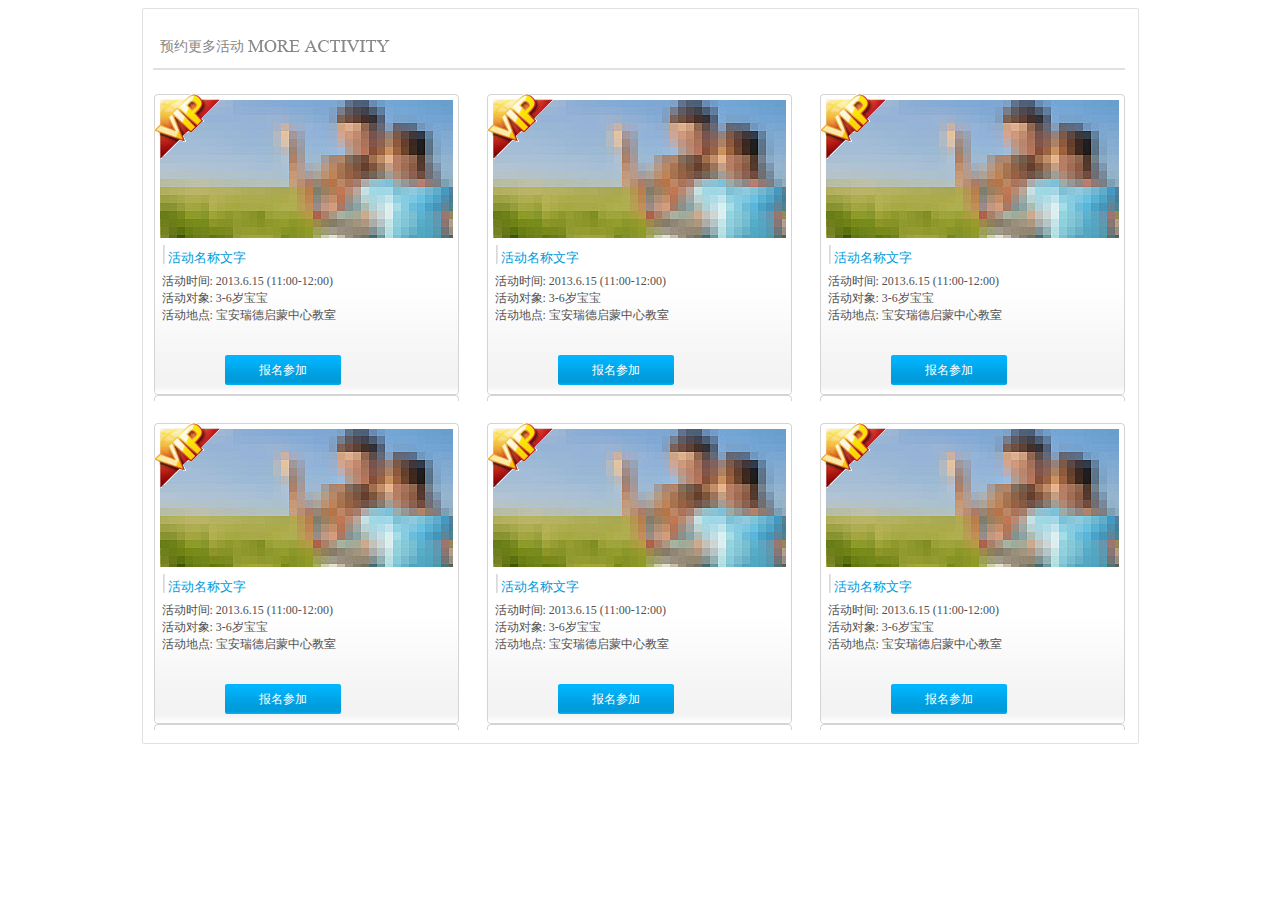
<file: index.html>
<!DOCTYPE html PUBLIC "-//W3C//DTD XHTML 1.0 Transitional//EN" "http://www.w3.org/TR/xhtml1/DTD/xhtml1-transitional.dtd">
<html xmlns="http://www.w3.org/1999/xhtml">
<head>
<meta http-equiv="Content-Type" content="text/html; charset=utf-8" />
<title>活动版式</title>
<link type="text/css" href="css/style.css" rel="stylesheet">
</head>

<body class="main">
	<h3 class="main-tit"><a href="##">预约更多活动</a></h3>
    <div class="main-list">
    	<ul>
        	<li>
            	<a href="##" class="m-l-img" target="_blank";>
                	<img src="images/main.jpg"/>
                    <i class="vip"></i>
              	</a>
                <dl>
                	<dt><a href="##" target="_blank";>活动名称文字</a></dt>
                    <dd>活动时间: 2013.6.15 (11:00-12:00)</dd>
                    <dd>活动对象: 3-6岁宝宝</dd>
                    <dd>活动地点: 宝安瑞德启蒙中心教室</dd>
            	</dl>
                <a href="##" target="_blank" class="btn">报名参加</a> 
            </li>
			<li>
            	<a href="##" class="m-l-img" target="_blank";>
                	<img src="images/main.jpg"/>
                    <i class="vip"></i>
              	</a>
                <dl>
                	<dt><a href="##" target="_blank";>活动名称文字</a></dt>
                    <dd>活动时间: 2013.6.15 (11:00-12:00)</dd>
                    <dd>活动对象: 3-6岁宝宝</dd>
                    <dd>活动地点: 宝安瑞德启蒙中心教室</dd>
            	</dl>
                <a href="##" target="_blank" class="btn">报名参加</a> 
            </li>
           <li>
            	<a href="##" class="m-l-img" target="_blank";>
                	<img src="images/main.jpg"/>
                    <i class="vip"></i>
              	</a>
                <dl>
                	<dt><a href="##" target="_blank";>活动名称文字</a></dt>
                    <dd>活动时间: 2013.6.15 (11:00-12:00)</dd>
                    <dd>活动对象: 3-6岁宝宝</dd>
                    <dd>活动地点: 宝安瑞德启蒙中心教室</dd>
            	</dl>
                <a href="##" target="_blank" class="btn">报名参加</a> 
            </li>
            <li>
            	<a href="##" class="m-l-img" target="_blank";>
                	<img src="images/main.jpg"/>
                    <i class="vip"></i>
              	</a>
                <dl>
                	<dt><a href="##" target="_blank";>活动名称文字</a></dt>
                    <dd>活动时间: 2013.6.15 (11:00-12:00)</dd>
                    <dd>活动对象: 3-6岁宝宝</dd>
                    <dd>活动地点: 宝安瑞德启蒙中心教室</dd>
            	</dl>
                <a href="##" target="_blank" class="btn">报名参加</a> 
            </li>           
            <li>
            	<a href="##" class="m-l-img" target="_blank";>
                	<img src="images/main.jpg"/>
                    <i class="vip"></i>
              	</a>
                <dl>
                	<dt><a href="##" target="_blank";>活动名称文字</a></dt>
                    <dd>活动时间: 2013.6.15 (11:00-12:00)</dd>
                    <dd>活动对象: 3-6岁宝宝</dd>
                    <dd>活动地点: 宝安瑞德启蒙中心教室</dd>
            	</dl>
                <a href="##" target="_blank" class="btn">报名参加</a> 
            </li>
            <li>
            	<a href="##" class="m-l-img" target="_blank";>
                	<img src="images/main.jpg"/>
                    <i class="vip"></i>
              	</a>
                <dl>
                	<dt><a href="##" target="_blank";>活动名称文字</a></dt>
                    <dd>活动时间: 2013.6.15 (11:00-12:00)</dd>
                    <dd>活动对象: 3-6岁宝宝</dd>
                    <dd>活动地点: 宝安瑞德启蒙中心教室</dd>
            	</dl>
                <a href="##" target="_blank" class="btn">报名参加</a> 
            </li>
        
        
        
        </ul>
    </div>
</body>
</html>
</file>
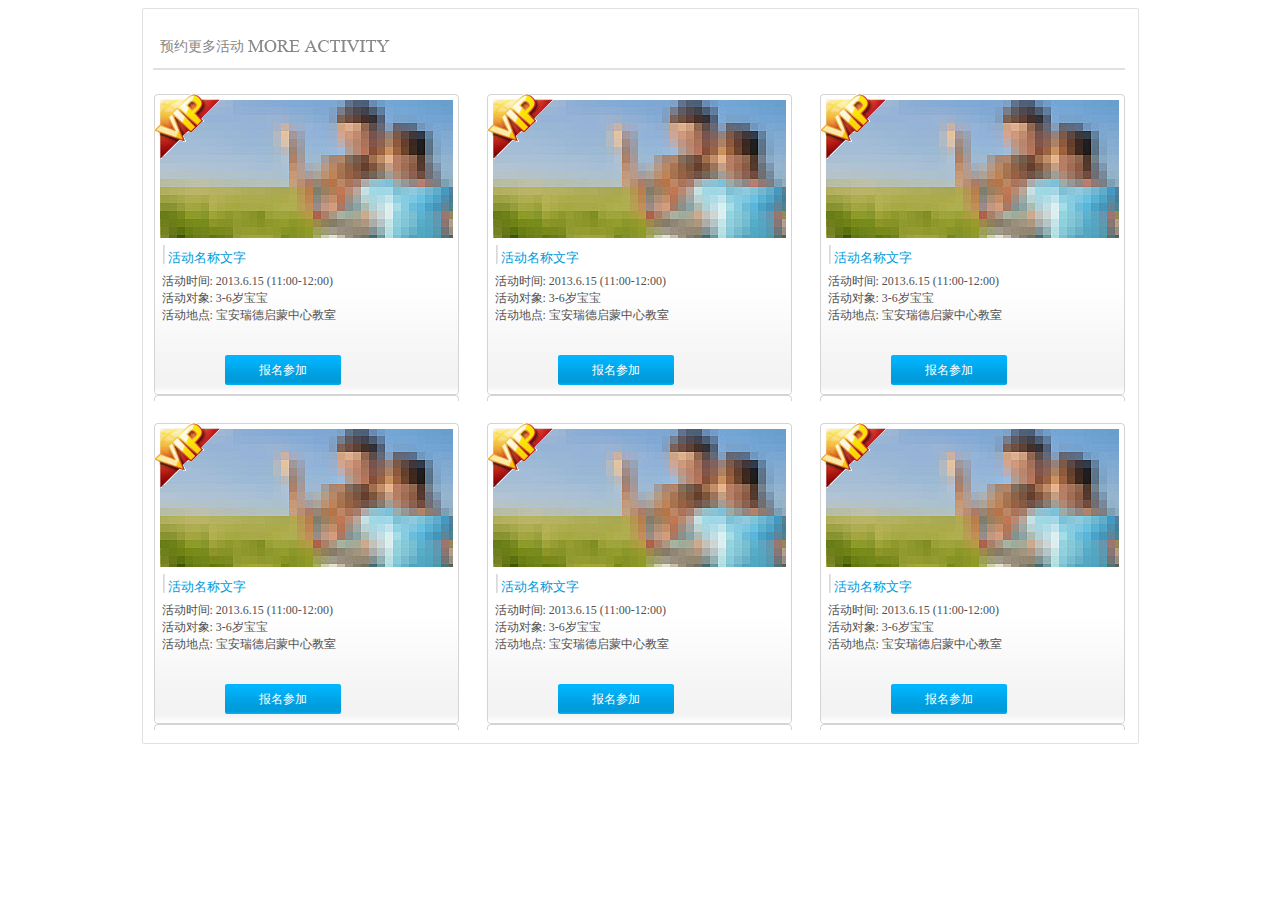
<file: demo.html>
<!DOCTYPE html PUBLIC "-//W3C//DTD XHTML 1.0 Transitional//EN" "http://www.w3.org/TR/xhtml1/DTD/xhtml1-transitional.dtd">
<html xmlns="http://www.w3.org/1999/xhtml">
<head>
<meta http-equiv="Content-Type" content="text/html; charset=utf-8" />
<title>活动版式</title>
<link type="text/css" href="css/style.css" rel="stylesheet">
</head>

<body class="main">
	<h3 class="main-tit"><a href="##">预约更多活动</a></h3>
    <div class="main-list">
    	<ul>
        	<li>
            	<a href="##" class="m-l-img" target="_blank";>
                	<img src="images/main.jpg"/>
                    <i class="vip"></i>
              	</a>
                <dl>
                	<dt><a href="##" target="_blank";>活动名称文字</a></dt>
                    <dd>活动时间: 2013.6.15 (11:00-12:00)</dd>
                    <dd>活动对象: 3-6岁宝宝</dd>
                    <dd>活动地点: 宝安瑞德启蒙中心教室</dd>
            	</dl>
                <a href="##" target="_blank" class="btn">报名参加</a> 
            </li>
			<li>
            	<a href="##" class="m-l-img" target="_blank";>
                	<img src="images/main.jpg"/>
                    <i class="vip"></i>
              	</a>
                <dl>
                	<dt><a href="##" target="_blank";>活动名称文字</a></dt>
                    <dd>活动时间: 2013.6.15 (11:00-12:00)</dd>
                    <dd>活动对象: 3-6岁宝宝</dd>
                    <dd>活动地点: 宝安瑞德启蒙中心教室</dd>
            	</dl>
                <a href="##" target="_blank" class="btn">报名参加</a> 
            </li>
           <li>
            	<a href="##" class="m-l-img" target="_blank";>
                	<img src="images/main.jpg"/>
                    <i class="vip"></i>
              	</a>
                <dl>
                	<dt><a href="##" target="_blank";>活动名称文字</a></dt>
                    <dd>活动时间: 2013.6.15 (11:00-12:00)</dd>
                    <dd>活动对象: 3-6岁宝宝</dd>
                    <dd>活动地点: 宝安瑞德启蒙中心教室</dd>
            	</dl>
                <a href="##" target="_blank" class="btn">报名参加</a> 
            </li>
            <li>
            	<a href="##" class="m-l-img" target="_blank";>
                	<img src="images/main.jpg"/>
                    <i class="vip"></i>
              	</a>
                <dl>
                	<dt><a href="##" target="_blank";>活动名称文字</a></dt>
                    <dd>活动时间: 2013.6.15 (11:00-12:00)</dd>
                    <dd>活动对象: 3-6岁宝宝</dd>
                    <dd>活动地点: 宝安瑞德启蒙中心教室</dd>
            	</dl>
                <a href="##" target="_blank" class="btn">报名参加</a> 
            </li>           
            <li>
            	<a href="##" class="m-l-img" target="_blank";>
                	<img src="images/main.jpg"/>
                    <i class="vip"></i>
              	</a>
                <dl>
                	<dt><a href="##" target="_blank";>活动名称文字</a></dt>
                    <dd>活动时间: 2013.6.15 (11:00-12:00)</dd>
                    <dd>活动对象: 3-6岁宝宝</dd>
                    <dd>活动地点: 宝安瑞德启蒙中心教室</dd>
            	</dl>
                <a href="##" target="_blank" class="btn">报名参加</a> 
            </li>
            <li>
            	<a href="##" class="m-l-img" target="_blank";>
                	<img src="images/main.jpg"/>
                    <i class="vip"></i>
              	</a>
                <dl>
                	<dt><a href="##" target="_blank";>活动名称文字</a></dt>
                    <dd>活动时间: 2013.6.15 (11:00-12:00)</dd>
                    <dd>活动对象: 3-6岁宝宝</dd>
                    <dd>活动地点: 宝安瑞德启蒙中心教室</dd>
            	</dl>
                <a href="##" target="_blank" class="btn">报名参加</a> 
            </li>
        
        
        
        </ul>
    </div>
</body>
</html>
</file>
<file: css/style.css>
@charset "utf-8";
/* CSS 重置 */
html,body,div,ul,li,dl,dt,dd,span,img,a,em,i{ margin:0; padding:0;}
li{ list-style:none;}
a{ text-decoration:none; color:#009bda;}
a:hover{ color:#525050;}
img{ vertical-align:baseline; border:0 none;}
body{ font-family:"微软雅黑"; font-size:12px; color:#525050; background:#f2f2f2;}
.clearfix{ *zoom:1;}
.clearfiz:after{ content:"."; visibility:hidden; height:0; display:block; font-size:0; clear:both;}
/*主体*/
.main{ width:995px; height:auto; border:#e1e1e1 1px solid; margin:8px auto 0;background:#fff; border-radius:2px;}
.main-tit{ width:965px; height:29px; padding:16px 0 0 7px; border-bottom:#e1e1e1 2px solid; margin-left:10px; font-size:14px; font-weight:500;}
.main-tit a{   display:block; color:#878787; width:230px; height:15px;background:url(../images/tit-bg.png) no-repeat top right; line-height:15px;}
.main-list{ width:100%; overflow:hidden; padding-bottom:1px; background:#fff;}
.main-list ul{ width:110%;}
.main-list ul li{   width:305px; height:301px; background:url(../images/list-bg.png); margin:10px 17px 12px 11px; float:left; padding-top:6px; position:relative;}
.m-l-img{ margin-left:6px;}
.main-list dl{ margin-top:5px;}
.main-list dt{ display: block; width:86px; height:15px; background:url(../images/line.png) no-repeat left bottom; font-size:13px; padding:6px 0 0 5px; margin-bottom:9px; margin-left:9px;}
.main-list dd{ line-height:17px; margin-left:8px;}
.btn{ display:block; background:url(../images/btn.png); width:116px; height:30px; position:absolute; left:71px; bottom:16px; color:#fff; text-align:center; line-height:30px;}
.vip{ background:url(../images/VIP.png) no-repeat; position:absolute; left:0; top:0; width:66px; height:65px;}
</file>
